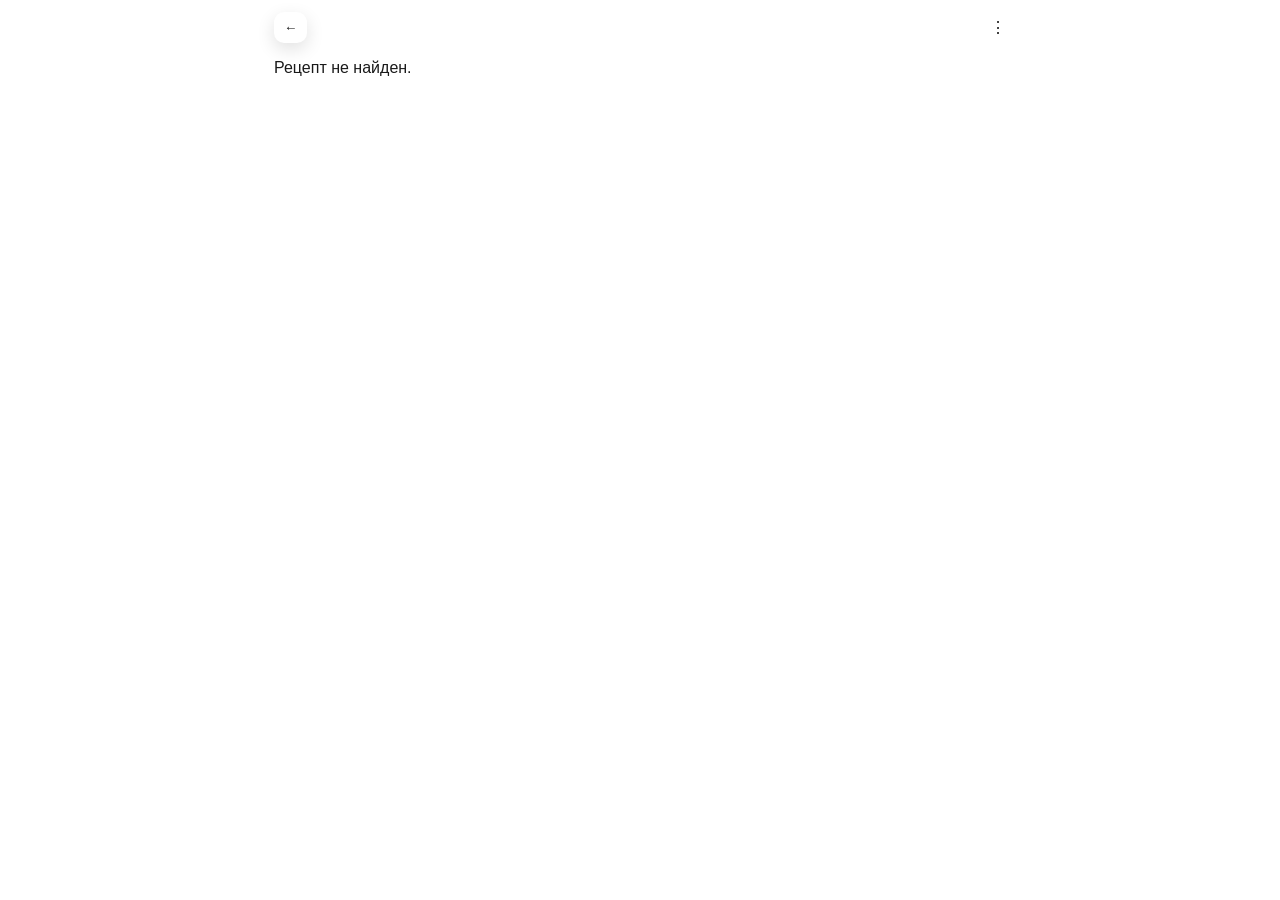
<file: webapp/recipe-detail.html>
<!doctype html>
<html lang="ru">
  <head>
    <meta charset="UTF-8" />
    <meta name="viewport" content="width=device-width, initial-scale=1.0" />
    <title>Рецепт</title>
    <link rel="stylesheet" href="/webapp/styles.css" />
    <script src="https://telegram.org/js/telegram-web-app.js"></script>
  </head>
  <body>
    <main class="app detail-page">
      <header class="topbar">
        <button id="detail-back" class="icon-btn" aria-label="Назад">←</button>
        <div class="topbar-actions">⋮</div>
      </header>

      <article id="recipe-content" class="recipe-content"></article>
    </main>

    <script src="/webapp/app.js"></script>
  </body>
</html>
</file>
<file: webapp/styles.css>
:root {
  color-scheme: light dark;
  --bg: var(--tg-theme-bg-color, #ffffff);
  --text: var(--tg-theme-text-color, #1a1a1a);
  --subtle: var(--tg-theme-hint-color, #8f8f8f);
  --card-bg: var(--tg-theme-secondary-bg-color, #ffffff);
  --accent: var(--tg-theme-button-color, #3390ec);
  --card-shadow: 0 6px 18px rgba(0, 0, 0, 0.12);
}

* {
  box-sizing: border-box;
}

body {
  margin: 0;
  font-family: -apple-system, BlinkMacSystemFont, "Segoe UI", Roboto, sans-serif;
  background: var(--bg);
  color: var(--text);
}

.app {
  max-width: 760px;
  margin: 0 auto;
  padding: 12px 14px 22px;
}

.topbar {
  display: flex;
  align-items: center;
  gap: 10px;
  margin-bottom: 12px;
}

h1 {
  margin: 0;
  font-size: 24px;
}

.icon-btn {
  border: none;
  border-radius: 10px;
  padding: 8px 10px;
  background: var(--card-bg);
  color: var(--text);
  box-shadow: var(--card-shadow);
  cursor: pointer;
}

.search-wrap {
  margin-bottom: 14px;
}

.search-wrap input {
  width: 100%;
  padding: 12px;
  border: 1px solid color-mix(in srgb, var(--subtle) 40%, transparent);
  border-radius: 12px;
  background: var(--card-bg);
  color: var(--text);
}

.categories-grid {
  display: grid;
  grid-template-columns: repeat(3, minmax(0, 1fr));
  gap: 10px;
}

.category-card {
  background: var(--card-bg);
  border-radius: 12px;
  box-shadow: var(--card-shadow);
  padding: 14px 8px;
  text-align: center;
  cursor: pointer;
}

.category-card .emoji {
  font-size: 32px;
  line-height: 1.1;
}

.category-card .name {
  font-size: 14px;
  font-weight: 600;
  margin-top: 6px;
}

.category-card .count {
  font-size: 12px;
  color: var(--subtle);
  margin-top: 2px;
}

.recipes-list {
  display: flex;
  flex-direction: column;
  gap: 10px;
}

.recipe-card {
  width: 100%;
  border-radius: 12px;
  box-shadow: var(--card-shadow);
  background: var(--card-bg);
  padding: 12px;
  border: 0;
  color: inherit;
  text-align: left;
  cursor: pointer;
}

.recipe-title {
  font-size: 16px;
  font-weight: 600;
  margin-bottom: 8px;
}

.recipe-meta {
  color: var(--subtle);
  font-size: 13px;
}

.empty-state {
  margin-top: 22px;
  color: var(--subtle);
}

.hidden {
  display: none !important;
}

.detail-page .topbar {
  justify-content: space-between;
}

.recipe-content h2 {
  margin: 0 0 8px;
  font-size: 22px;
}

.recipe-subtitle {
  margin-bottom: 14px;
  color: var(--subtle);
}

.section {
  margin: 20px 0;
}

.section h3 {
  margin: 0 0 8px;
}

.nutrition {
  line-height: 1.8;
}

.list {
  margin: 0;
  padding-left: 16px;
}

.link-btn {
  border: none;
  background: transparent;
  color: var(--accent);
  font-size: 14px;
  padding: 8px 0;
  cursor: pointer;
}

@media (max-width: 480px) {
  .categories-grid {
    gap: 8px;
  }

  .category-card {
    padding: 12px 6px;
  }
}
</file>
